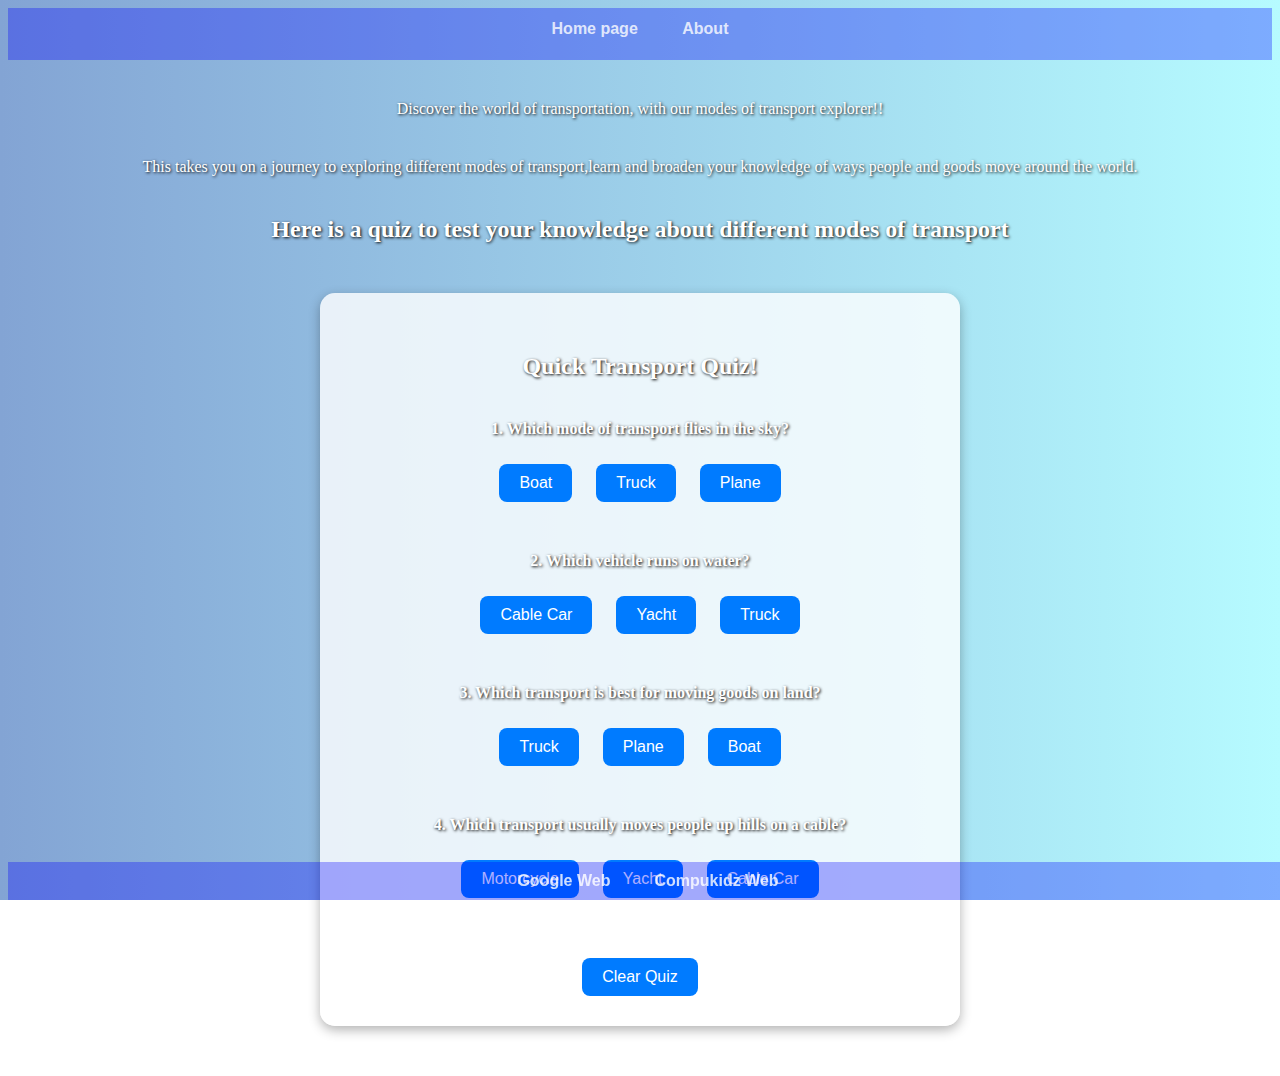
<file: about.html>
<!DOCTYPE html>
<html>

    <head>
        <link rel="stylesheet" href="style.css">
        
    </head>
   

    <body class="about-page">

        <div id="menu">
        <a href= "index.html"><b>Home page</b> </a>
         <a href="#"> <b>About</b> </a>
         
        </div>
<p>Discover the world of transportation, with our modes of transport explorer!!</p>
<p>This takes you on a journey to exploring different modes of transport,learn and broaden your knowledge of ways people and goods move around the world.
       
    <h2>Here is a quiz to test your knowledge about different modes of transport</h2>

          <div class="quiz-container">
            <h2>Quick Transport Quiz!</h2>
          
            <div>
              <p>1. Which mode of transport flies in the sky?</p>
              <button onclick="checkAnswer(this, 'Plane')">Boat</button>
              <button onclick="checkAnswer(this, 'Plane')">Truck</button>
              <button onclick="checkAnswer(this, 'Plane')">Plane</button>
            </div>
          
            <div>
              <p>2. Which vehicle runs on water?</p>
              <button onclick="checkAnswer(this, 'Yacht')">Cable Car</button>
              <button onclick="checkAnswer(this, 'Yacht')">Yacht</button>
              <button onclick="checkAnswer(this, 'Yacht')">Truck</button>
            </div>
          
            <div>
              <p>3. Which transport is best for moving goods on land?</p>
              <button onclick="checkAnswer(this, 'Truck')">Truck</button>
              <button onclick="checkAnswer(this, 'Truck')">Plane</button>
              <button onclick="checkAnswer(this, 'Truck')">Boat</button>
            </div>
          
            <div>
              <p>4. Which transport usually moves people up hills on a cable?</p>
              <button onclick="checkAnswer(this, 'Cable Car')">Motorcycle</button>
              <button onclick="checkAnswer(this, 'Cable Car')">Yacht</button>
              <button onclick="checkAnswer(this, 'Cable Car')">Cable Car</button>
            </div>
          
            <p id="quiz-feedback"></p>
            <p id="score"></p>
            <button onclick="clearQuiz()">Clear Quiz</button>
          </div>

          <!-- script.js -->
 <script>
    let score = 0;
    let totalQuestions = 4;
    let answeredQuestions = 0;
  
    function checkAnswer(button, correctAnswer) {
      const userAnswer = button.innerText.trim();
      const feedback = document.getElementById("quiz-feedback");
  
      // Avoid double scoring if already answered
      const questionDiv = button.closest("div");
      if (questionDiv.dataset.answered === "true") return;
  
      if (userAnswer === correctAnswer) {
        feedback.textContent = `✅ Correct: ${correctAnswer}!`;
        feedback.style.color = "green";
        score++;
      } else {
        feedback.textContent = `❌ Incorrect. The correct answer is ${correctAnswer}.`;
        feedback.style.color = "red";
      }
  
      // Mark this question as answered
      questionDiv.dataset.answered = "true";
      answeredQuestions++;
  
      // Disable all buttons for this question
      const allButtons = questionDiv.querySelectorAll("button");
      allButtons.forEach(btn => btn.disabled = true);
  
      // If all questions are answered, show score
      if (answeredQuestions === totalQuestions) {
        const scoreDisplay = document.getElementById("score");
        scoreDisplay.textContent = `Your Score: ${score}/${totalQuestions}`;
      }
    }
  
    function clearQuiz() {
      score = 0;
      answeredQuestions = 0;
      const feedback = document.getElementById("quiz-feedback");
      const scoreDisplay = document.getElementById("score");
      feedback.textContent = "";
      scoreDisplay.textContent = "";
  
      // Re-enable all buttons and clear answered flags
      document.querySelectorAll(".quiz-container div").forEach(questionDiv => {
        questionDiv.dataset.answered = "false";
        const buttons = questionDiv.querySelectorAll("button");
        buttons.forEach(btn => btn.disabled = false);
      });
    }
  </script>
  <footer>
    <a href="google.html">Google Web</a>
    <a href="compkidzs.html">Compukidz Web</a>
  </footer
    </body>
</html>
</file>
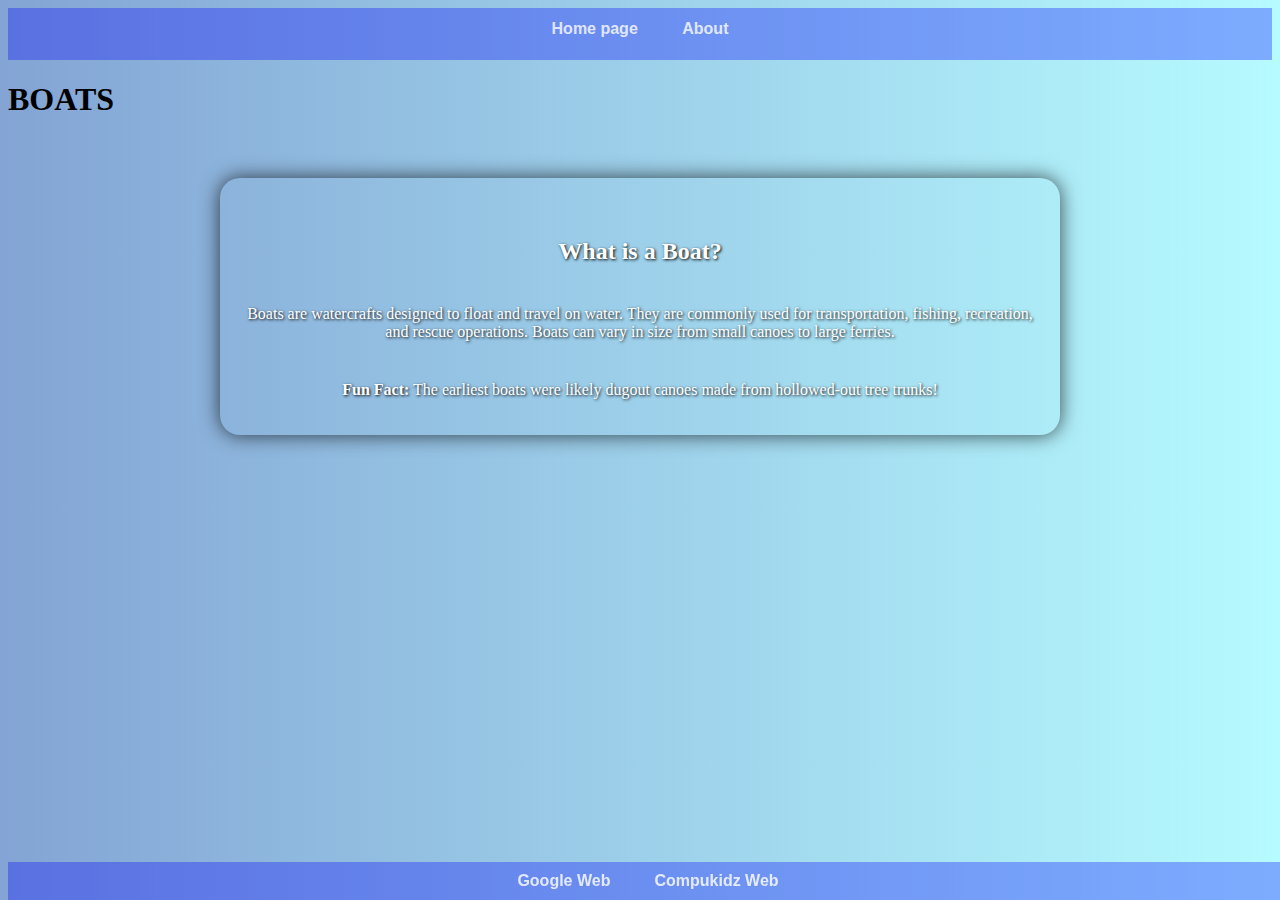
<file: boat.html>
<!DOCTYPE html>
<html>

    <head>
        <link rel="stylesheet" href="style.css">   
    </head>
    <body class="boat-page">

        <div id="menu">
        <a href= "index.html"><b>Home page</b> </a>
         <a href="about.html"> <b>About</b></a>
        </div>

      <h1> BOATS</h1>  
  <div class="transport-container">

    <h2>What is a Boat?</h2>
    <p>Boats are watercrafts designed to float and travel on water. They are commonly used for transportation, fishing, recreation, and rescue operations. Boats can vary in size from small canoes to large ferries.</p>
    <p><strong>Fun Fact:</strong> The earliest boats were likely dugout canoes made from hollowed-out tree trunks!</p>
    


  </div>


  <footer>
    <a href="google.html">Google Web</a>
    <a href="compkidzs.html">Compukidz Web</a>
  </footer
    </body>
    
</html>
</file>
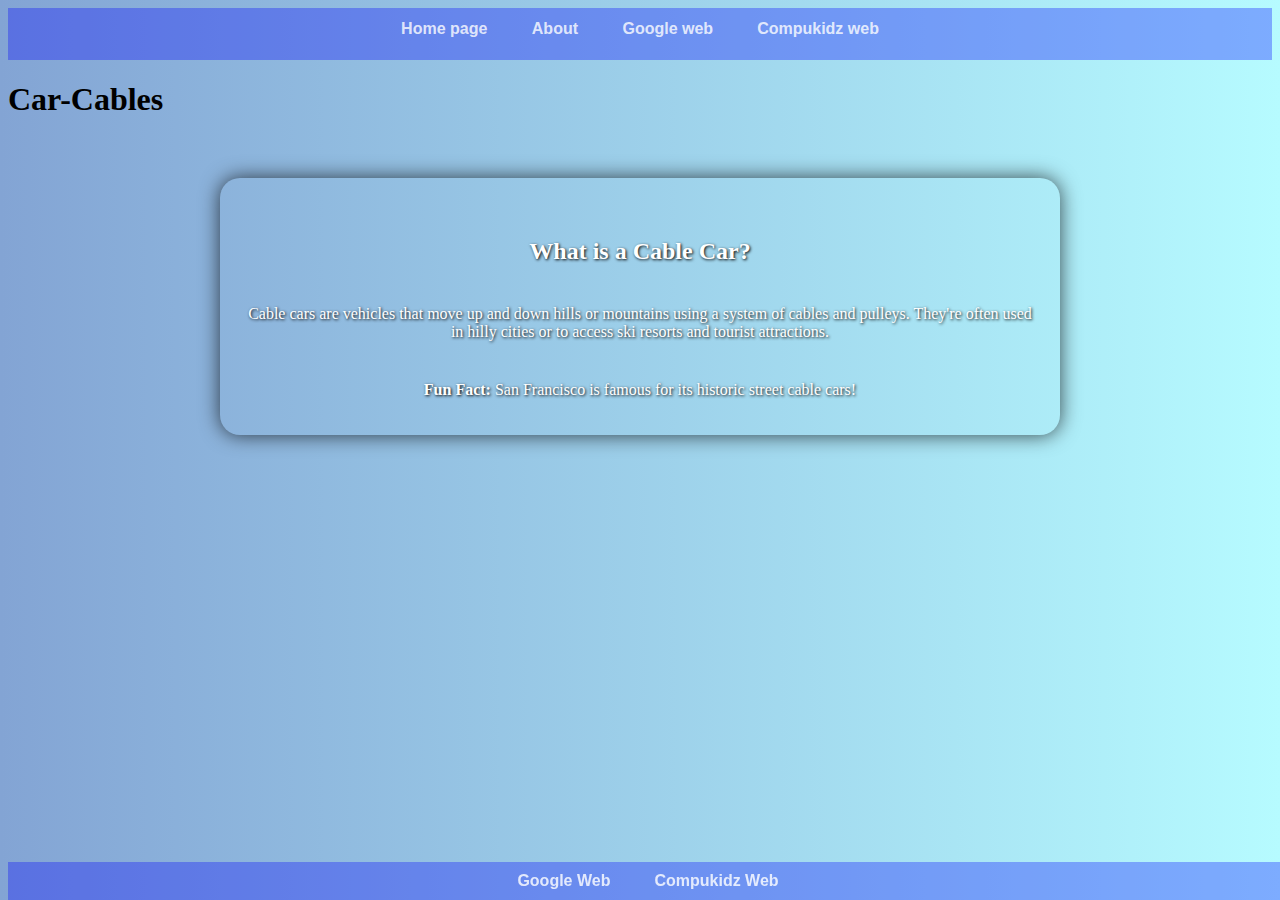
<file: cable-car.html>
<!DOCTYPE html>
<html>

    <head>
        <link rel="stylesheet" href="style.css">
        
    </head>
   

    <body class="cablecar-page">

        <div id="menu">
        <a href= "index.html"><b>Home page</b> </a>
         <a href="about.html"> <b>About</b> </a>
         <a href= "google.html"> <b>Google web</b></a>
            <a href= "compkidzs.html"> <b>Compukidz web</b></a>

        </div>
       <h1>Car-Cables</h1>
        <div class="transport-container">
            <h2>What is a Cable Car?</h2>
            <p>Cable cars are vehicles that move up and down hills or mountains using a system of cables and pulleys. They're often used in hilly cities or to access ski resorts and tourist attractions.</p>
            <p><strong>Fun Fact:</strong> San Francisco is famous for its historic street cable cars!</p>
            


    
        </div>
        <footer>
            <a href="google.html">Google Web</a>
            <a href="compkidzs.html">Compukidz Web</a>
          </footer
    </body>
</html>
</file>
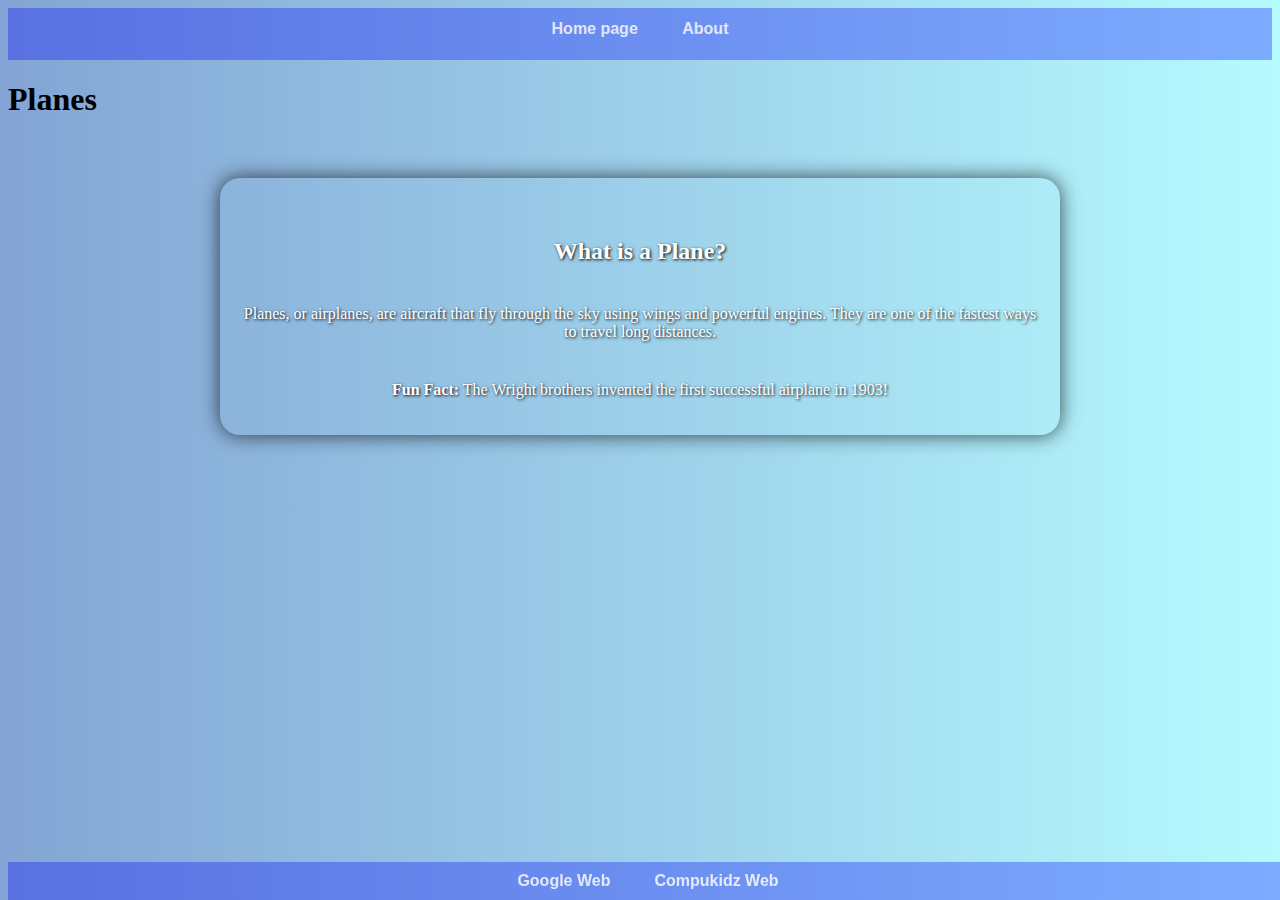
<file: plane.html>
<!DOCTYPE html>
<html>

    <head>
        <link rel="stylesheet" href="style.css">
        
    </head>
   

    <body class="plane-page">

        <div id="menu">
        <a href= "index.html"><b>Home page</b> </a>
         <a href="about.html"> <b>About</b> </a>
         

        </div>
         <h1>Planes</h1>

        <div class="transport-container">

            <h2>What is a Plane?</h2>
            <p>Planes, or airplanes, are aircraft that fly through the sky using wings and powerful engines. They are one of the fastest ways to travel long distances.</p>
            <p><strong>Fun Fact:</strong> The Wright brothers invented the first successful airplane in 1903!</p>
            

    
        </div>
        <footer>
            <a href="google.html">Google Web</a>
            <a href="compkidzs.html">Compukidz Web</a>
          </footer
    </body>
</html>
</file>
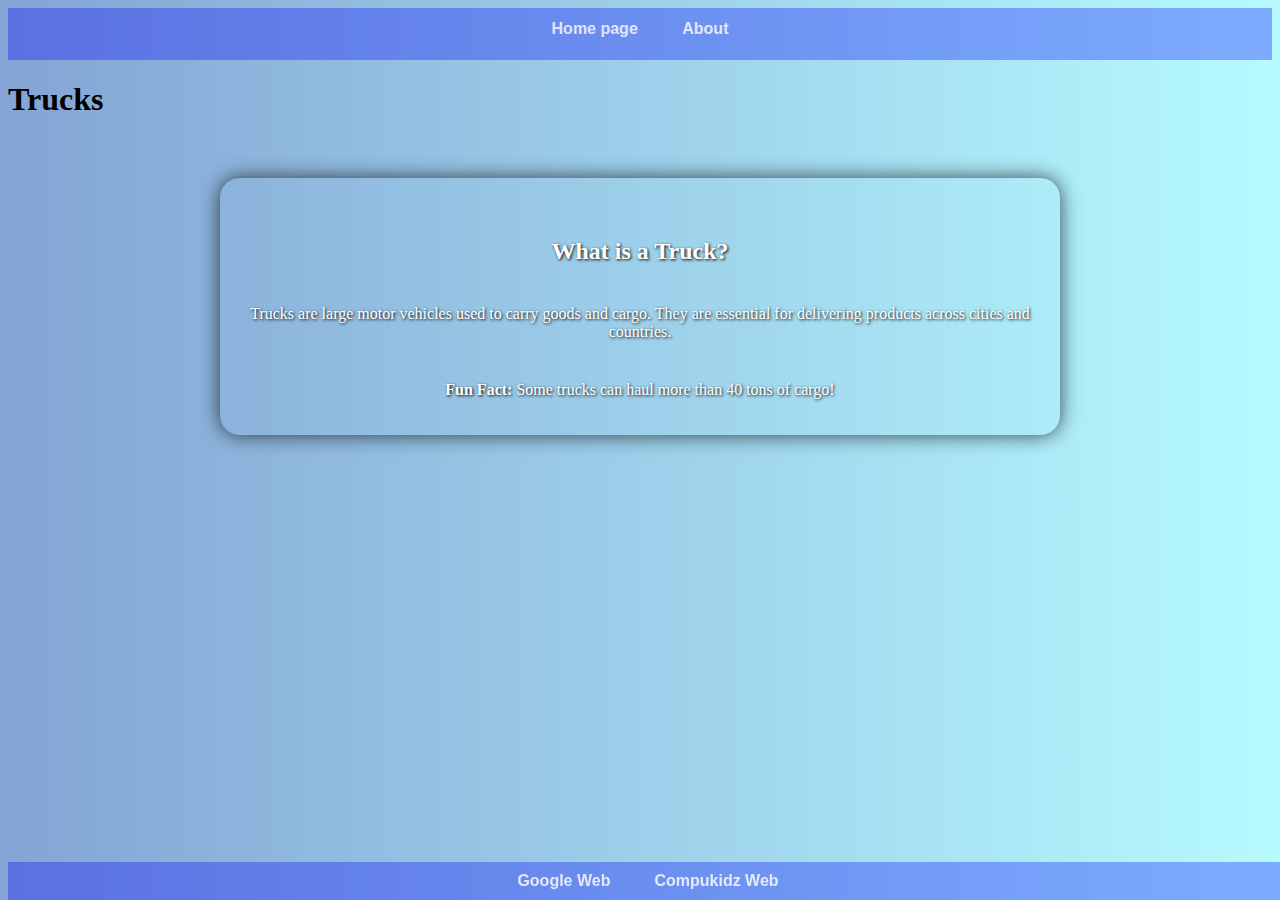
<file: truck.html>
<!DOCTYPE html>
<html>

    <head>
        <link rel="stylesheet" href="style.css">
        
    </head>
   

    <body class="truck-page">

        <div id="menu">
        <a href= "index.html"><b>Home page</b> </a>
         <a href="about.html"> <b>About</b> </a>
         
        </div>
        <h1>Trucks</h1>
        <div class="transport-container">

            <h2>What is a Truck?</h2>
            <p>Trucks are large motor vehicles used to carry goods and cargo. They are essential for delivering products across cities and countries.</p>
            <p><strong>Fun Fact:</strong> Some trucks can haul more than 40 tons of cargo!</p>
            

    
        </div>
        <footer>
            <a href="google.html">Google Web</a>
            <a href="compkidzs.html">Compukidz Web</a>
          </footer
   
    </body>
</html>
</file>
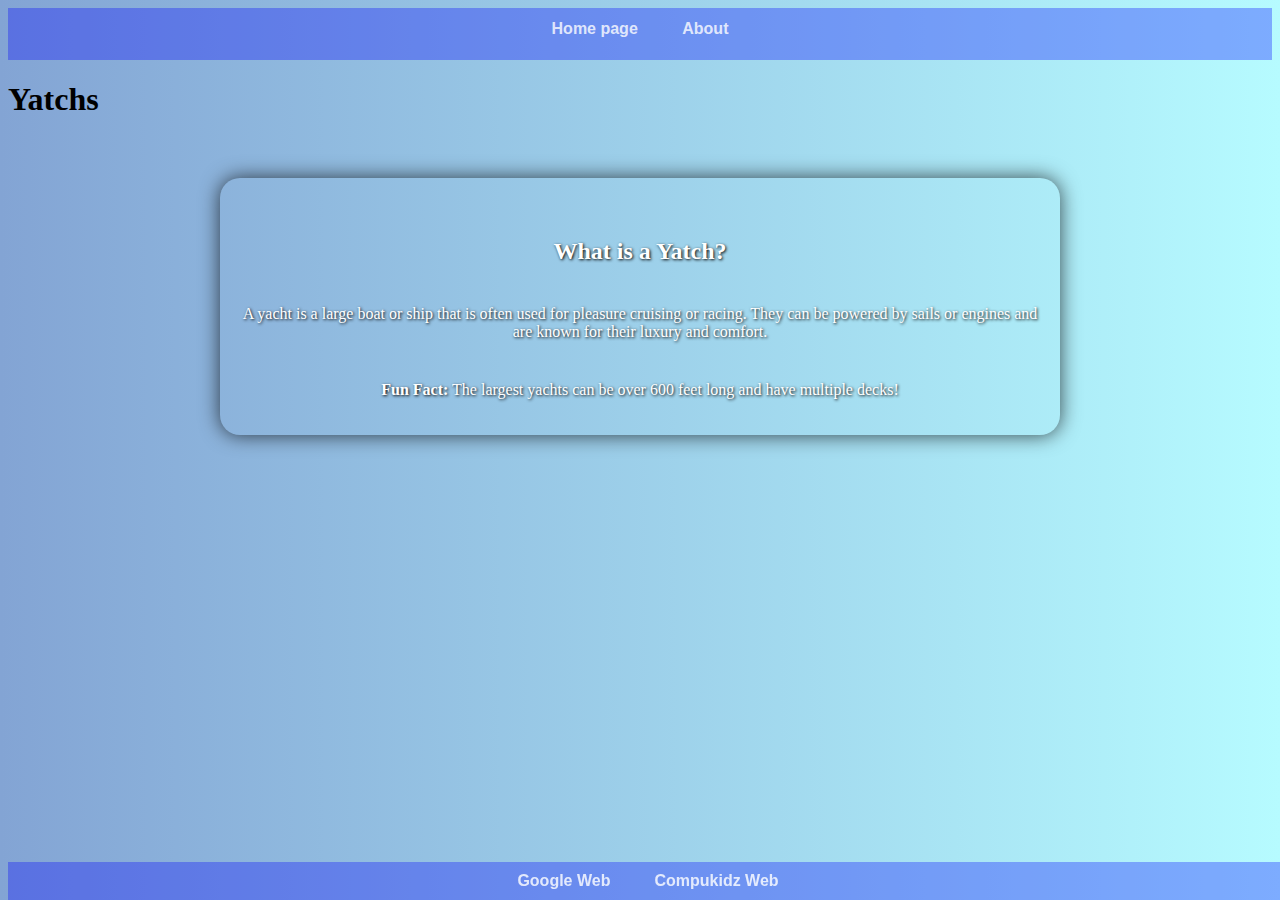
<file: yatch.html>
<!DOCTYPE html>
<html>

    <head>
        <link rel="stylesheet" href="style.css">
        
    </head>
   

    <body class="yatch-page">

        <div id="menu">
        <a href= "index.html"><b>Home page</b> </a>
         <a href="about.html"> <b>About</b> </a>
         
        </div>
        <h1>Yatchs</h1>
        <div class="transport-container">
            <h2>What is a Yatch?</h2>
            <p>A yacht is a large boat or ship that is often used for pleasure cruising or racing. They can be powered by sails or engines and are known for their luxury and comfort.</p>
            <p><strong>Fun Fact:</strong> The largest yachts can be over 600 feet long and have multiple decks!</p>

</div>
            
<footer>
    <a href="google.html">Google Web</a>
    <a href="compkidzs.html">Compukidz Web</a>
  </footer    
     
    
    </body>
</html>
</file>
<file: style.css>
body {
    background-image: linear-gradient(to right, #83a4d4, #b6fbff);
    background-attachment: fixed;
  }
  .images {
    display: flex;
    flex-wrap: wrap;
    justify-content: center;
    gap: 20px;
    padding: 30px;
  }
  .images img {
    width: 180px;
    height: 120px;
    border-radius: 10px;
    box-shadow: 0 4px 10px rgba(0, 0, 0, 0.3);
    transition: transform 0.3s ease-in-out;
  }
  .images img:hover {
    transform: scale(1.1);
  }
  .intro {
    text-align: center;
    margin-top: 40px;
    color: #fff;
    text-shadow: 1px 1px 3px #000;
  }
  h2{
    text-align: center;
    margin-top: 40px;
    color: #fff;
    text-shadow: 1px 1px 3px #000;
  } 
  p{
    text-align: center;
    margin-top: 40px;
    color: #fff;
    text-shadow: 1px 1px 3px #000;  
  }
  footer {
    text-align: center;
    background-color: rgba(0, 0, 255, 0.315);
    color: white;
    padding: 10px 0;
    position: fixed;
    bottom: 0;
    width: 100%;
  }
  footer a {
    color:rgba(255, 255, 255, 0.808);
    font-family: Arial, Helvetica, sans-serif;
    font-size: medium;
    text-decoration: none;
    font-weight: 800;
    padding-left:20px ;
    padding-right: 20px;
  }
  footer a:hover {
    color: rgba(137, 43, 226, 0.959);
  }

#menu {
    text-align: center;
    width:100% ;
    height: 40px;
    background-color: rgba(0, 0, 255, 0.315);
    padding-top: 12px;
    }
    
    #menu a{
    color:rgba(255, 255, 255, 0.808);
    font-family: Arial, Helvetica, sans-serif;
    font-size: medium;
    text-decoration: none;
    font-weight: 800;
    padding-left:20px ;
    padding-right: 20px;
    }
    #menu a:hover{
      color: rgba(137, 43, 226, 0.959);  
    }
    .transport-container {
        background-color: rgba(0, 0, 0, 0); /* dark overlay for readability */
        padding: 20px;
        border-radius: 20px;
        max-width: 800px;
        margin: 60px auto;
        box-shadow: 0 0 20px rgba(0,0,0,0.7);
    }
    .info-container {
        max-width: 800px;
        margin: 100px auto;
        padding: 30px;
        background-color: rgba(255, 255, 255, 0.85);
        border-radius: 12px;
        box-shadow: 0 8px 20px rgba(0, 0, 0, 0.25);
        text-align: center;
        font-family: 'Segoe UI', sans-serif;
        color: #222;
        backdrop-filter: blur(5px);
    }
    .quiz-container button:hover {
        background-color: #0056b3;
      }
      .quiz-container {
        background-color: rgba(255,255,255,0.8);
        border-radius: 15px;
        padding: 20px;
        max-width: 600px;
        margin: 50px auto;
        text-align: center;
        color: #222;
        font-weight: bold;
        box-shadow: 0 4px 12px rgba(0, 0, 0, 0.3);
      }
      
      .quiz-container button {
        margin: 10px;
        padding: 10px 20px;
        font-size: 16px;
        background-color: #007bff;
        color: white;
        border: none;
        border-radius: 8px;
        cursor: pointer;
      }
</file>
